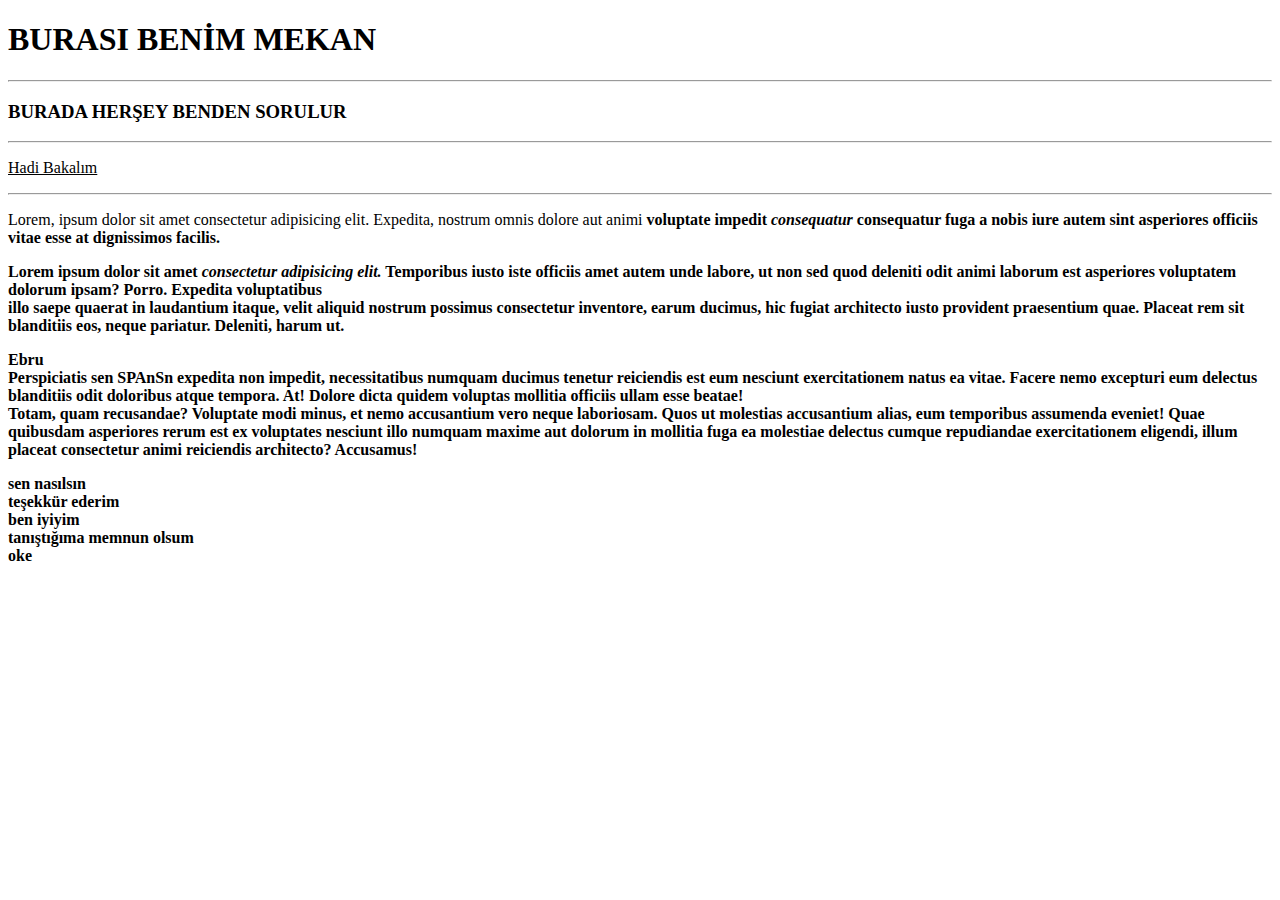
<file: index.html>
<!DOCTYPE html>
<html lang="en">
<head>
    <meta charset="UTF-8">
    <meta http-equiv="X-UA-Compatible" content="IE=edge">
    <meta name="viewport" content="width=device-width, initial-scale=1.0">
    <title>Merakla bekliyorum neler olacak ?</title>
</head>
<body>
<!-- yorum satırı Shift + Alt + A ile otomatik olrak yapılabilir --> 
<!-- -->
<h1>BURASI BENİM MEKAN</h1>
<hr>
<H3> BURADA HERŞEY BENDEN SORULUR</H3>
<hr>



<p> <u>Hadi Bakalım</u> </p>
<hr>
<p>Lorem, ipsum dolor sit amet consectetur adipisicing elit.
     Expedita, nostrum omnis dolore 
     aut animi <strong>voluptate impedit <i>consequatur</i>  consequatur <strong>fuga a nobis iure autem sint asperiores 
     officiis vitae esse at dignissimos facilis.</p>

     <p>Lorem ipsum dolor sit amet <i> consectetur adipisicing elit.</i>  Temporibus iusto iste officiis amet autem unde labore, ut non sed quod deleniti odit animi laborum est asperiores voluptatem dolorum ipsam? Porro.
     Expedita voluptatibus <br>illo saepe quaerat in laudantium itaque, velit aliquid nostrum possimus consectetur inventore, earum ducimus, hic fugiat architecto iusto provident praesentium quae. Placeat rem sit blanditiis eos, neque pariatur.
     Deleniti, harum ut. <div> Ebru</div>  Perspiciatis <span>sen SPAnSn</span>  expedita non impedit, necessitatibus numquam ducimus tenetur reiciendis est eum nesciunt exercitationem natus ea vitae. Facere nemo excepturi eum delectus blanditiis odit doloribus atque tempora. At!
     Dolore dicta quidem voluptas mollitia officiis ullam esse beatae!  <br> Totam, quam recusandae? Voluptate modi minus, et nemo accusantium vero neque laboriosam. Quos ut molestias accusantium alias, eum temporibus assumenda eveniet!
     Quae quibusdam asperiores rerum est ex voluptates nesciunt illo numquam maxime aut dolorum in mollitia fuga ea molestiae delectus cumque repudiandae exercitationem eligendi, illum placeat consectetur animi reiciendis architecto? Accusamus!</p>
     <div>sen nasılsın</div>
     <div>teşekkür ederim</div>
     <div> ben iyiyim</div>
     <div>tanıştığıma memnun olsum</div>
     <div>oke</div>
</body>
</html>
</file>
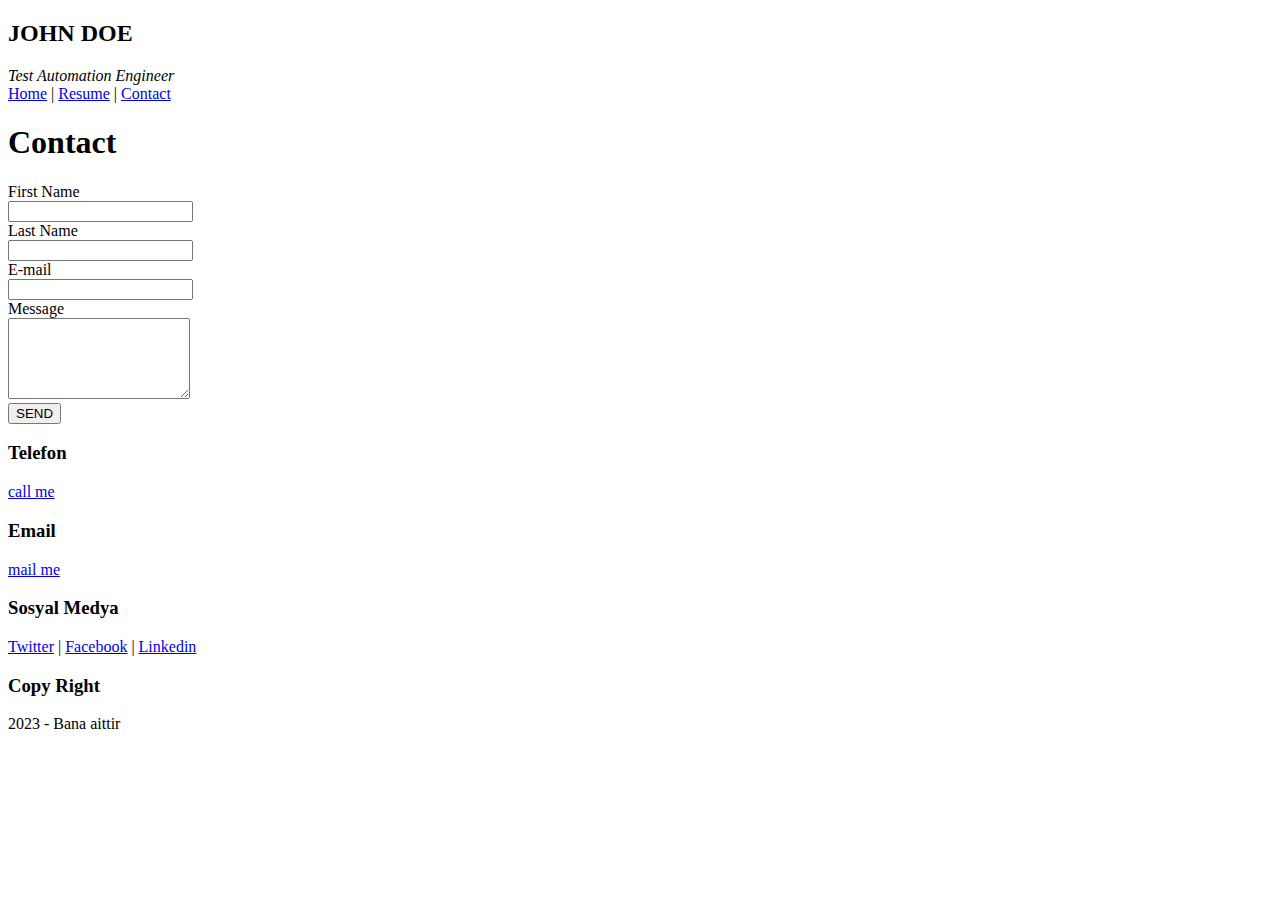
<file: contact.html>
<!DOCTYPE html>
<html lang="en">
  <head>
    <meta charset="UTF-8" />
    <meta http-equiv="X-UA-Compatible" content="IE=edge" />
    <meta name="viewport" content="width=device-width, initial-scale=1.0" />
    <title>Resumem</title>
  </head>
  <body>
    <div class="header">
      <div class="title">
        <h2>JOHN DOE</h2>
        <i>Test Automation Engineer</i>
      </div>
      <div class="menu">
        <a href="index.html">Home</a> | <a href="resume.html">Resume</a> |
        <a href="contact.html">Contact</a>
      </div>
    </div>
    <div class="content">
      <h1>Contact</h1>
      <div class="section">
        <div class="card">
          <div class="left">
            <form action="">
              <div class="form-row">
                <div><label for="firstName">First Name</label></div>
                <input type="text" name="firstName" id="firstName" />
              </div>
              <div class="form-row">
                <div><label for="lastName">Last Name</label></div>
                <input type="text" name="lastName" id="lastName" />
              </div>
              <div class="form-row">
                <div><label for="email">E-mail</label></div>
                <input type="text" name="email" id="email" />
              </div>
              <div class="form-row">
                <div><label for="message">Message</label></div>
                <textarea
                  name="message"
                  id="message"
                  cols="20"
                  rows="5"
                ></textarea>
              </div>
              <button type="submit">SEND</button>
            </form>
          </div>
        </div>
      </div>
    </div>
    <div class="footer">
      <div>
        <h3>Telefon</h3>
        <a href="tel:+122222222222">call me</a>
      </div>
      <div>
        <h3>Email</h3>
        <a href="mailto:resume@gmail.com">mail me</a>
      </div>
      <div>
        <h3>Sosyal Medya</h3>
        <a href="http://twitter.com" target="_blank" rel="noopener noreferrer"
          >Twitter</a
        >
        |
        <a href="http://facebook.com" target="_blank" rel="noopener noreferrer"
          >Facebook</a
        >
        |
        <a href="http://linkedin.com" target="_blank" rel="noopener noreferrer"
          >Linkedin</a
        >
      </div>
      <div>
        <h3>Copy Right</h3>
        <p>2023 - Bana aittir</p>
      </div>
    </div>
  </body>
</html>
</file>
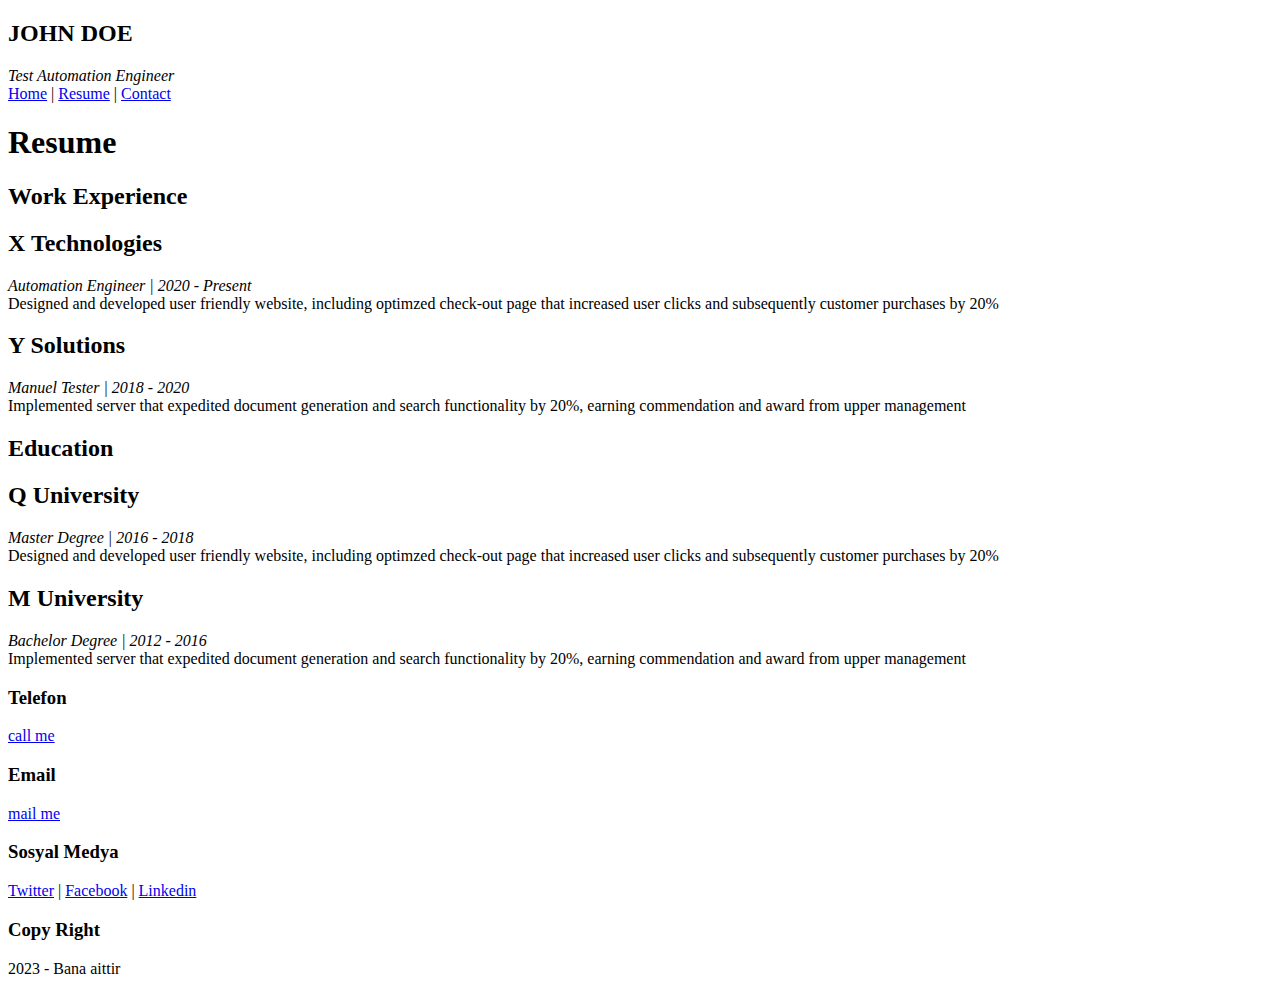
<file: resume.html>
<!DOCTYPE html>
<html lang="en">
  <head>
    <meta charset="UTF-8" />
    <meta http-equiv="X-UA-Compatible" content="IE=edge" />
    <meta name="viewport" content="width=device-width, initial-scale=1.0" />
    <title>Resumem</title>
  </head>
  <body>
    <div class="header">
      <div class="title">
        <h2>JOHN DOE</h2>
        <i>Test Automation Engineer</i>
      </div>
      <div class="menu">
        <a href="index.html">Home</a> | <a href="resume.html">Resume</a> |
        <a href="contact.html">Contact</a>
      </div>
    </div>
    <div class="content">
      <h1>Resume</h1>
      <div class="section">
        <h2>Work Experience</h2>
        <div class="card">
          <div class="left">
            <h2>X Technologies</h2>
            <i>Automation Engineer | 2020 - Present</i>
          </div>
          <div class="right">
            Designed and developed user friendly website, including optimzed
            check-out page that increased user clicks and subsequently customer
            purchases by 20%
          </div>
        </div>
        <div class="card">
          <div class="left">
            <h2>Y Solutions</h2>
            <i>Manuel Tester | 2018 - 2020</i>
          </div>
          <div class="right">
            Implemented server that expedited document generation and search
            functionality by 20%, earning commendation and award from upper
            management
          </div>
        </div>
      </div>
      <div class="section">
        <h2>Education</h2>
        <div class="card">
          <div class="left">
            <h2>Q University</h2>
            <i>Master Degree | 2016 - 2018</i>
          </div>
          <div class="right">
            Designed and developed user friendly website, including optimzed
            check-out page that increased user clicks and subsequently customer
            purchases by 20%
          </div>
        </div>
        <div class="card">
          <div class="left">
            <h2>M University</h2>
            <i>Bachelor Degree | 2012 - 2016</i>
          </div>
          <div class="right">
            Implemented server that expedited document generation and search
            functionality by 20%, earning commendation and award from upper
            management
          </div>
        </div>
      </div>
    </div>
    <div class="footer">
      <div>
        <h3>Telefon</h3>
        <a href="tel:+122222222222">call me</a>
      </div>
      <div>
        <h3>Email</h3>
        <a href="mailto:resume@gmail.com">mail me</a>
      </div>
      <div>
        <h3>Sosyal Medya</h3>
        <a href="http://twitter.com" target="_blank" rel="noopener noreferrer"
          >Twitter</a
        >
        |
        <a href="http://facebook.com" target="_blank" rel="noopener noreferrer"
          >Facebook</a
        >
        |
        <a href="http://linkedin.com" target="_blank" rel="noopener noreferrer"
          >Linkedin</a
        >
      </div>
      <div>
        <h3>Copy Right</h3>
        <p>2023 - Bana aittir</p>
      </div>
    </div>
  </body>
</html>
</file>
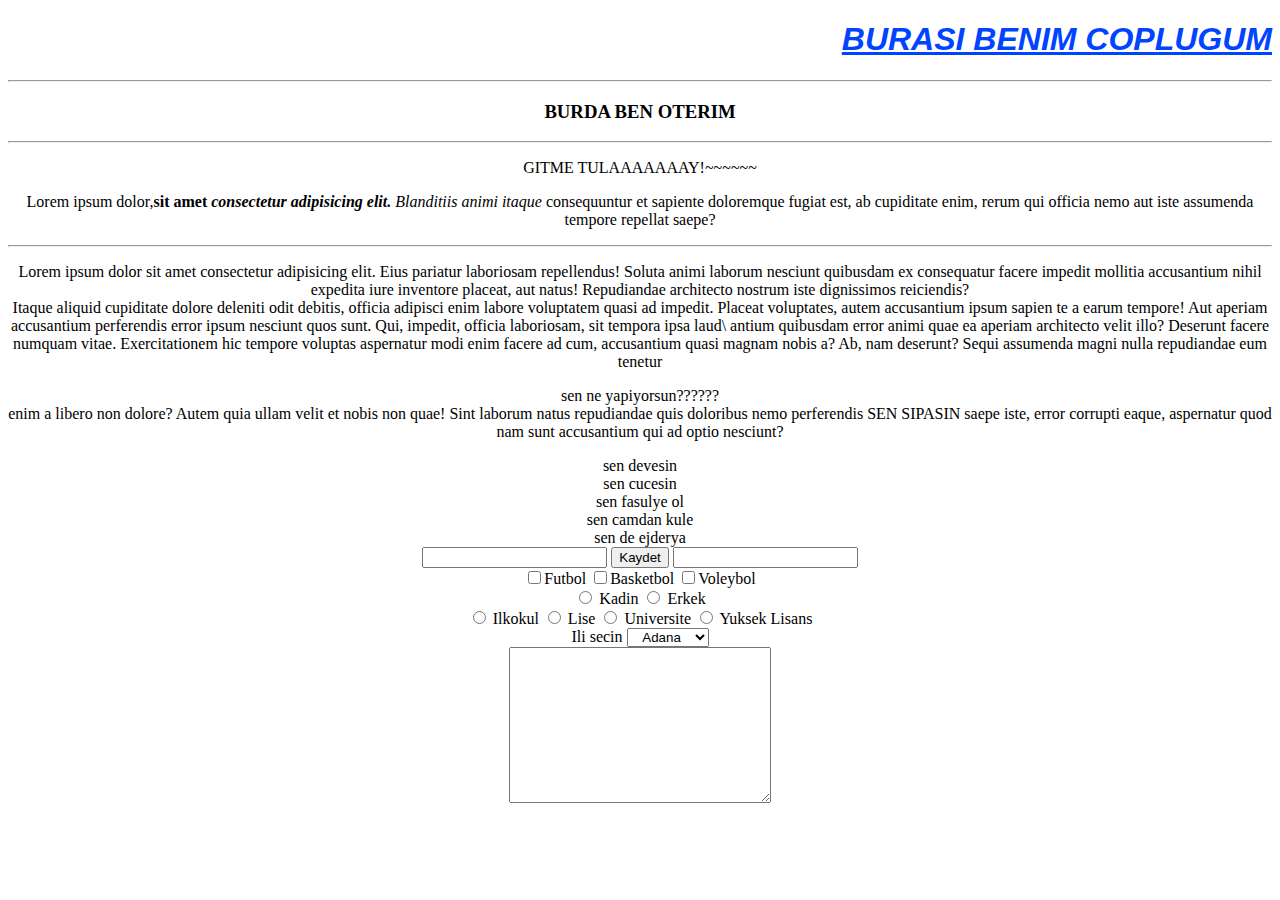
<file: test.html>
<!DOCTYPE html>
<html lang="en">
  <head>
    <meta charset="UTF-8" />
    <meta http-equiv="X-UA-Compatible" content="IE=edge" />
    <meta name="viewport" content="width=device-width, initial-scale=1.0" />
    <title>Hadi Gelin Oynayalim</title>
    <link rel="stylesheet" href="css/teststyle.css">
  </head>
  <body>
    <!-- yorum satiri Shift + ALT + A ile otomatik olarak yapilabiliyor -->
    <h1 style="color: rgb(0, 68, 255); font-family: 'Franklin Gothic Medium', 'Arial Narrow', Arial, sans-serif;"> <strong><i><u> BURASI BENIM COPLUGUM</u></i></strong> </h1>
    <hr />
    <h3>BURDA BEN OTERIM</h3>
    <hr />
    <p>GITME TULAAAAAAAY!~~~~~~</p>
    <p>
      Lorem ipsum dolor,<strong>sit amet <i>consectetur adipisicing elit.</strong>
      Blanditiis animi itaque </i> consequuntur et sapiente doloremque fugiat est, ab
      cupiditate enim, rerum qui officia nemo aut iste assumenda tempore
      repellat saepe?
    </p>
    <hr />
    <p>
      Lorem ipsum dolor sit amet consectetur adipisicing elit. Eius pariatur
      laboriosam repellendus! Soluta animi laborum nesciunt quibusdam ex
      consequatur facere impedit mollitia accusantium nihil expedita iure
      inventore placeat, aut natus! Repudiandae architecto nostrum iste
      dignissimos reiciendis? <br />
      Itaque aliquid cupiditate dolore deleniti odit debitis, officia adipisci
      enim labore voluptatem quasi ad impedit. Placeat voluptates, autem
      accusantium ipsum sapien te a earum tempore! Aut aperiam accusantium
      perferendis error ipsum nesciunt quos sunt. Qui, impedit, officia
      laboriosam, sit tempora ipsa laud\ antium quibusdam error animi quae ea
      aperiam architecto velit illo? Deserunt facere numquam vitae.
      Exercitationem hic tempore voluptas aspernatur modi enim facere ad cum,
      accusantium quasi magnam nobis a? Ab, nam deserunt? Sequi assumenda magni
      nulla repudiandae eum tenetur <div>sen ne yapiyorsun??????</div> enim a libero non dolore? Autem quia ullam
      velit et nobis non quae! Sint laborum natus repudiandae quis doloribus
      nemo perferendis <span>SEN SIPASIN</span> saepe iste, error corrupti eaque, aspernatur quod nam
      sunt accusantium qui ad optio nesciunt?
    </p>
    <div>sen devesin</div>
    <div>sen cucesin</div>
    <div>sen fasulye ol</div>
    <div>sen camdan kule</div>
    <div>sen de ejderya</div>
    <form action="">
      <input type="text">
      <input type="button" value="Kaydet">
      <input type="password">
    
    <br>
    <input type="checkbox" name="hobiler" id="">Futbol
    <input type="checkbox" name="hobiler" id="">Basketbol
    <input type="checkbox" name="hobiler" id="">Voleybol
      <br>
    <input type="radio" name="cinsiyet" id=""> Kadin 
    <input type="radio" name="cinsiyet" id=""> Erkek
      <br>
    <input type="radio" name="egitim" id=""> Ilkokul 
    <input type="radio" name="egitim" id=""> Lise
    <input type="radio" name="egitim" id=""> Universite 
    <input type="radio" name="egitim" id=""> Yuksek Lisans
    <br>
    <label for="">Ili secin</label>
    <select name="iller" id="">
      
      <option value="01">Adana</option>
      <option value="02">Adiyaman</option>
      <option value="03">Afyon</option>
      <option value="04">Agri</option>
    </select>
    
    <br>
    <textarea name="mesaj" id="" cols="30" rows="10"></textarea>
    </form>
  </body>
</html>
</file>
<file: css/teststyle.css>
/* yorum satiri */

* {
    text-align: center;
    }
    
    h1 {
    text-align: right;
    }
    
    .container {
      
        display: flex;
        background-color: blueviolet;
    
    }
    
    .container div{
        width: 200px;
        height: 200px;
        background-color: darkgoldenrod;
    
    
    }
</file>
